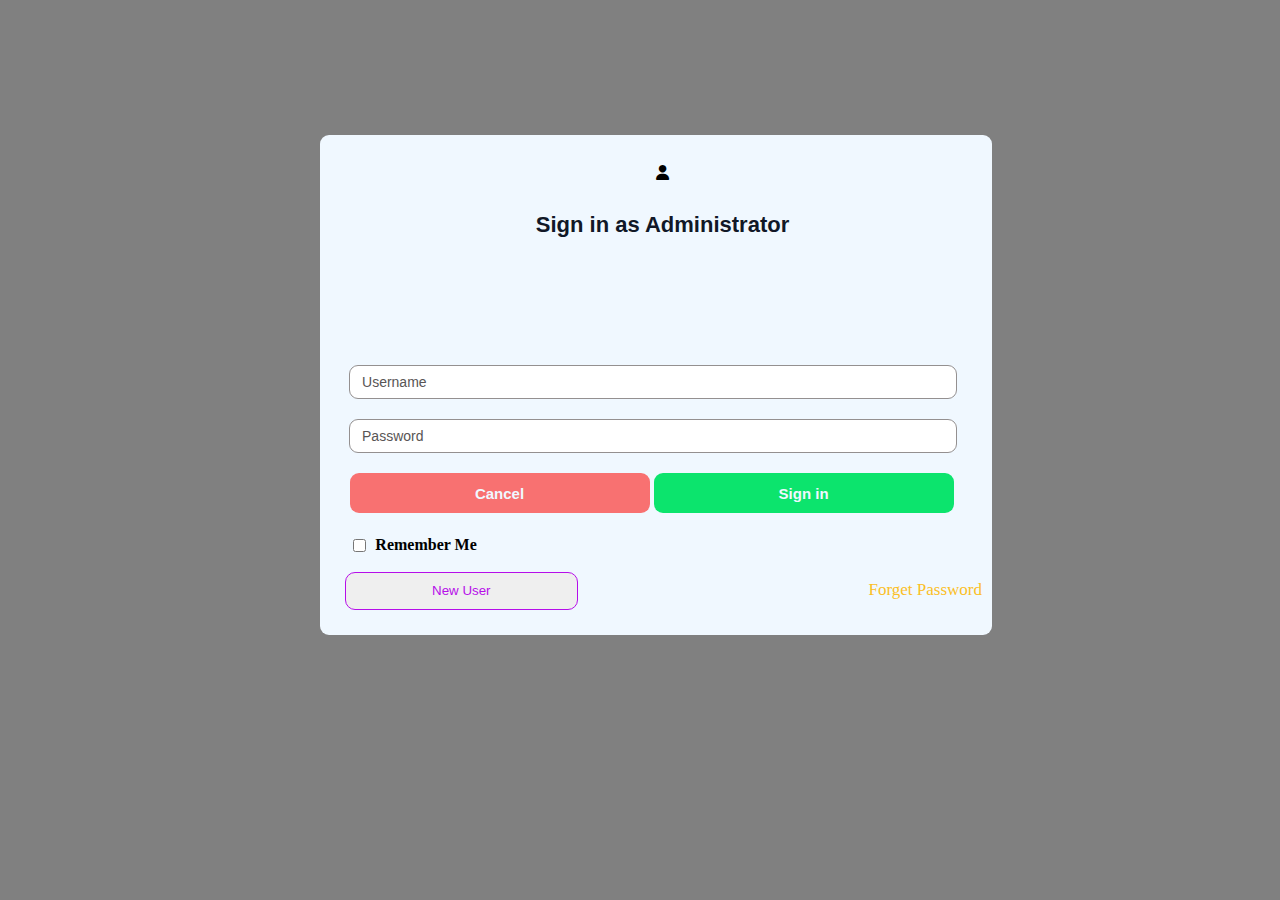
<file: login.2.html>
<!DOCTYPE html>
<html lang="en">
<head>
    <meta charset="UTF-8">
    <meta name="viewport" content="width=device-width, initial-scale=1.0">
    <title>login</title>
    <link rel="stylesheet" href="login.css">
    <link rel="stylesheet" href="https://cdnjs.cloudflare.com/ajax/libs/font-awesome/6.7.2/css/all.min.css">
</head>
<body>
    <form action="post" class="loginform">
        <div class="log-box-container">
            <i class="fa-solid fa-user icon"></i>
            <h3 class="log-box-heading">Sign in as Administrator </h3>
            <input type="gmail" placeholder="Username" required id="gmail">
             <input type="password" placeholder="Password" required id="password">
             <div id="button-container">
                <button type="button" id="cancel-button">Cancel</button>
                <button type="button" id="sign-in-buttons">Sign in</button>
                <input type="checkbox" name="Remeber me " id="Remeber"><label for="checkbox"><b>Remember Me</b></label>
        
             </div>
            <div id="new-rigistration-button">
                <button type="button" id="new-user-button"> New User</button>
            </div>
            <div id="forget-password">
                <a href="#">Forget Password</a>
            </div>
        </div>
    </form>
    
</body>
</html>
</file>
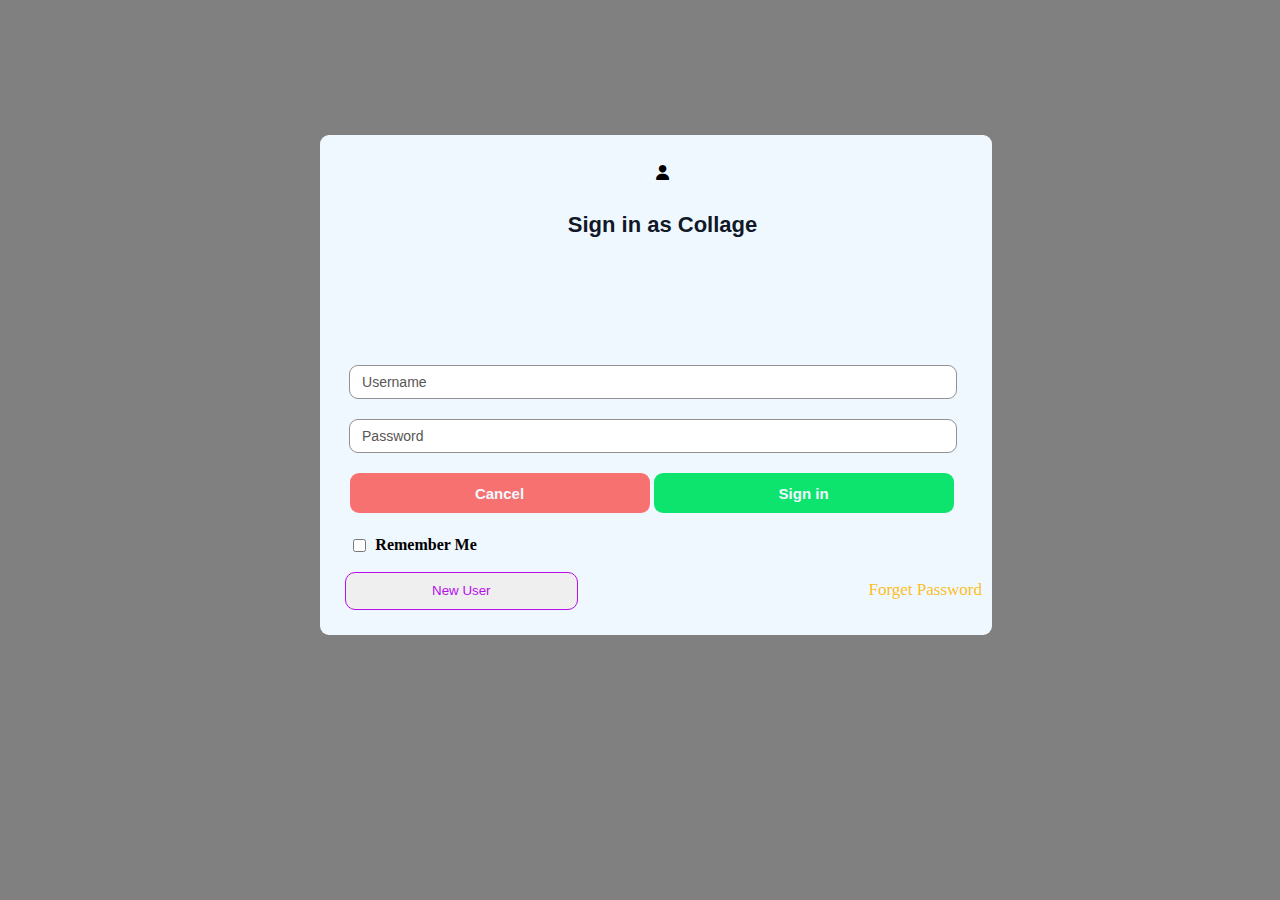
<file: login.3.html>
<!DOCTYPE html>
<html lang="en">
<head>
    <meta charset="UTF-8">
    <meta name="viewport" content="width=device-width, initial-scale=1.0">
    <title>login</title>
    <link rel="stylesheet" href="login.css">
    <link rel="stylesheet" href="https://cdnjs.cloudflare.com/ajax/libs/font-awesome/6.7.2/css/all.min.css">
</head>
<body>
    <form action="post" class="loginform">
        <div class="log-box-container">
            <i class="fa-solid fa-user icon"></i>
            <h3 class="log-box-heading">Sign in as Collage </h3>
            <input type="gmail" placeholder="Username" required id="gmail">
             <input type="password" placeholder="Password" required id="password">
             <div id="button-container">
                <button type="button" id="cancel-button">Cancel</button>
                <button type="button" id="sign-in-buttons">Sign in</button>
                <input type="checkbox" name="Remeber me " id="Remeber"><label for="checkbox"><b>Remember Me</b></label>
        
             </div>
            <div id="new-rigistration-button">
                <button type="button" id="new-user-button"> New User</button>
            </div>
            <div id="forget-password">
                <a href="#">Forget Password</a>
            </div>
        </div>
    </form>
    
</body>
</html>
</file>
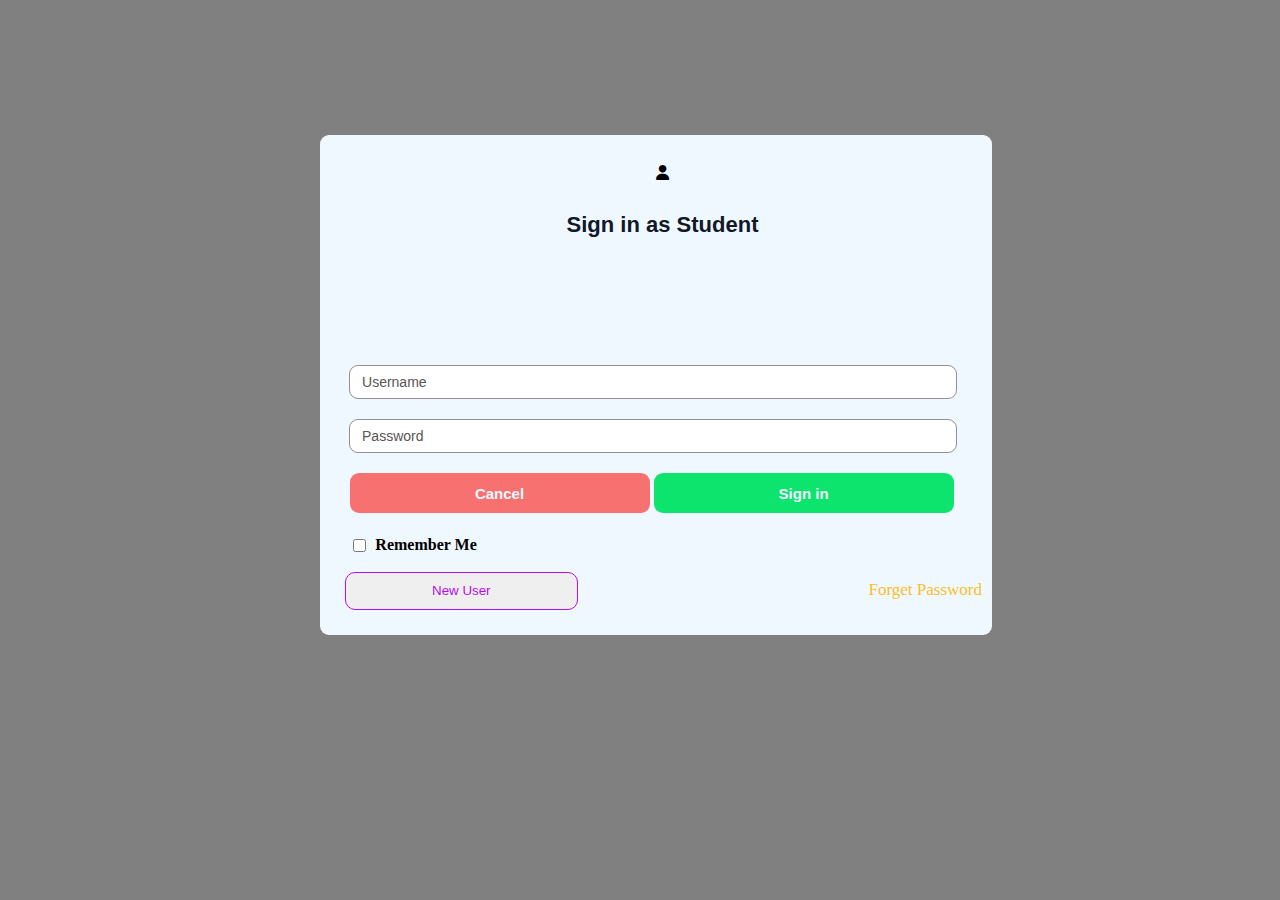
<file: login.html>
<!DOCTYPE html>
<html lang="en">
<head>
    <meta charset="UTF-8">
    <meta name="viewport" content="width=device-width, initial-scale=1.0">
    <title>login</title>
    <link rel="stylesheet" href="login.css">
    <link rel="stylesheet" href="https://cdnjs.cloudflare.com/ajax/libs/font-awesome/6.7.2/css/all.min.css">
</head>
<body>
    <form action="post" class="loginform">
        <div class="log-box-container">
            <i class="fa-solid fa-user icon"></i>
            <h3 class="log-box-heading">Sign in as Student </h3>
            <input type="gmail" placeholder="Username" required id="gmail">
             <input type="password" placeholder="Password" required id="password">
             <div id="button-container">
                <button type="button" id="cancel-button">Cancel</button>
                <button type="button" id="sign-in-buttons">Sign in</button>
                <input type="checkbox" name="Remeber me " id="Remeber"><label for="checkbox"><b>Remember Me</b></label>
        
             </div>
            <div id="new-rigistration-button">
                <button type="button" id="new-user-button"> New User</button>
            </div>
            <div id="forget-password">
                <a href="#">Forget Password</a>
            </div>
        </div>
    </form>
    
</body>
</html>
</file>
<file: login.css>
*{
    margin: 0;
    padding: 0;
    box-sizing: border-box;
    
}
body{
   background-color: grey;
    justify-content: center;
    align-items: center;

}

.icon{
    font-size: 15px;
    margin-top: 20px;
    margin-left: 50%;
    height: 40px;
    width: 40px;

}
.log-box-heading{
    opacity: 1;
    text-align: center;
    font-size: 22px;
    font-family: sans-serif;
    font-weight: 700;
    color: rgba(17, 24, 39); 
    margin-left: 2%;
    line-height: 40px;
}
.log-box-container{
    position: absolute;
    top: 15%;
    left: 25%;
    width: 672px;
    height: 500px;
    padding: 10px;
    background-color: aliceblue;
    border-radius: 9px;
   
   
}
.log-box-container #gmail , #password{
    display: flex;
    margin-bottom: 20px;
    height: 34px;
    width: 608px;
    border-radius: 9px;
    border: 1.9px solid rgb(148, 144, 144);
    position: relative;
    top: 25%;
    left: 2.9%;
}
input::placeholder{
    margin-left: 14px;
    font-size: 14px;
    color: rgb(88, 85, 85);
   align-items: center;
   position: relative;
   left: 2%;
   font-weight: 500;
}
#log-box-container #gmail{
    margin-bottom: 25px;
}
#Remeber{
    display: flex;
   margin-top: 4%;
   margin-left: 0.5%;
}
#button-container{
    position: relative;
    top: 25%;
    left:2%;
    margin-left: 1%;
    justify-content: space-between;
   
}
#cancel-button{
    height: 40px;
    width: 300px;
    border-radius: 9px;
    --tw-bg-opacity: 1;
    background-color: rgba(248, 113, 113, var(--tw-bg-opacity));
    border: 0;
    color: aliceblue;
    font-size: 15px;
    font-weight: 650;
}

#cancel-button:hover{
    background-color:rgb(133, 9, 9) ;
}

#sign-in-buttons{
    height: 40px;
    width: 300px;
    border-radius: 9px;
    background-color: rgb(12, 228, 109);
    border: 0;
    color: aliceblue;
    font-size: 15px;
    font-weight: 650;
}
#sign-in-buttons:hover{
    background-color: rgb(7, 105, 51);
}
label{
  position: absolute;
  top: 80.5%;
  left: 4%;
 font-size: 16px;
 font-weight: 500;
}
#new-user-button{
    margin-top: 140px;
    margin-left: 15px;
    height: 38px;
    width: 232.6px;
    border: 1.5px solid rgb(182, 14, 233);
    border-radius: 10px;
    align-items: center;
    justify-content: center;
    text-align: center;
    color:rgb(182, 14, 233) ;
}
#new-user-button:hover{
    background-color: rgb(182, 14, 233);
    color: aliceblue;
}
#forget-password{
    display: flex;
    justify-content: flex-end;
    margin-bottom: 20px;
}
#forget-password a{
    position: absolute;
    top: 89%;
    --tw-text-opacity: 1;
    color: rgba(251, 191, 39, var(--tw-text-opacity));
    text-decoration: none;
    font-size: 17px;
    
}
#forget-password a:hover{
    color: rgb(70, 70, 68);
    
}
@media screen and (min-width:355px) and (max-width:980px) {
   .log-box-container

   {
   
    position: relative;
    top: 100px;
    left: 3%;
    width: 470px;
    border-radius: 9px;
   } 
   
   .log-box-container #gmail , #password{
    position: relative;
    top: 20%;
    left: 4.9%;
    width: 408px;
   }
   #button-container{
    position: relative;
    top: 20%;
    left:2.9%;
    margin-left: 2%;
    justify-content: space-between;
    gap: 20px;
}
#cancel-button{
    width: 409px;
    margin-bottom: 10px;
}
#sign-in-buttons{
    width: 409px;  
}
label{
    position: absolute;
    top: 87.5%;
    left: 5%;
   font-size: 16px;
   font-weight: 500;
  }
  #new-user-button{
    margin-top: 115px;
    margin-left: 14px;  
}
#forget-password a{
    position: absolute;
    top: 83%;
    --tw-text-opacity: 1;
    color: rgba(251, 191, 39, var(--tw-text-opacity));
    text-decoration: none;
    font-size: 17px;
    
}
}
</file>
